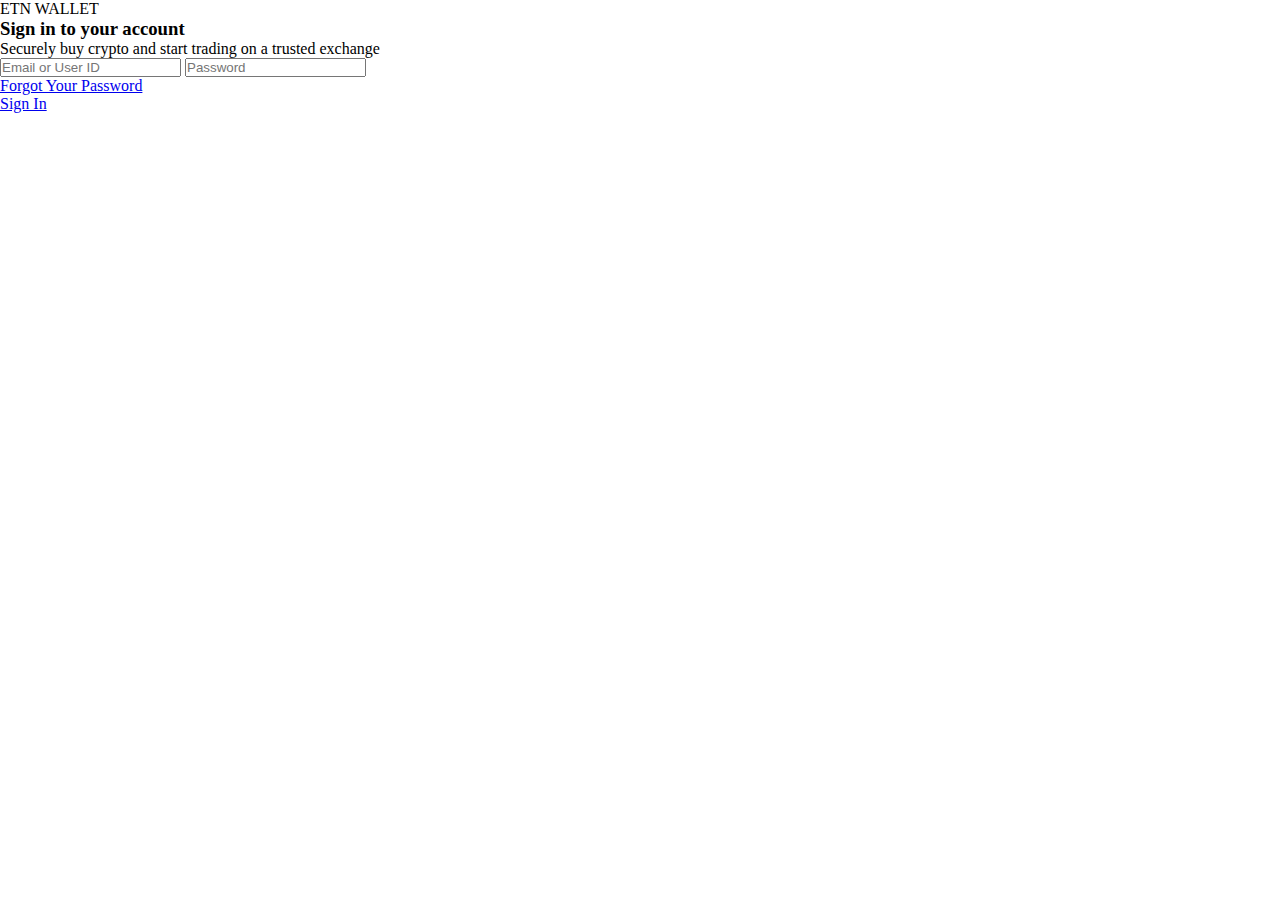
<file: login.html>
<!DOCTYPE html>
<html lang="en">
<head>
    <meta charset="UTF-8">
    <meta http-equiv="X-UA-Compatible" content="IE=edge">
    <meta name="viewport" content="width=device-width, initial-scale=1.0">
    <link rel="stylesheet" href="/login.css">
    <title>Document</title>
</head>
<body>

   <div class="logo"> <i class="fa fa-google-wallet" aria-hidden="true"></i></span> ETN WALLET</a>
   </div>
    <div class="container">
        <div class="head">
            <h3>Sign in to your account</h3>
            <p>Securely buy crypto and start trading on a trusted exchange</p>
        </div>
        


        <div class="inputs">
            <input type="text" placeholder="Email or User ID">
            <input type="password" placeholder="Password">
        </div>
<div class="forgot">
    <a href="#">Forgot Your Password</a>
</div>


<div class="sign">
   <a href="index.html">Sign In</a>
</div>

    </div>

    
</body>
</html>
</file>
<file: login.css>
*{
    margin: 0;
    padding: 0;
}
@media screen and (max-width: 514px){
*{
    font-family: Arial, Helvetica, sans-serif;
}
.logo
{
    margin: 15px 0 0 25px;
}

.head{
    padding-top: 65px;
    text-align: center;
    padding: 0 20px 0 20px;
    margin-top: 75px;
}
.head p{
padding: 20px 25px 0 25px;
}
.inputs{
    display: flex;
    flex-direction: column;
    align-items: center;
    justify-content: center;
}
.inputs input{
    display: flex;
    flex-direction: column;
    height: 55px;
    width: 85%;
    margin-top: 25px;
    border: 1px solid black;
    border-radius: 12px;
   
}



.forgot {
    font-family: Arial, Helvetica, sans-serif;
   
    padding: 20px 0 0 35px;
}
.sign{
    margin-top: 45px;
    display: flex;
    align-items: center;
    justify-content: center;
    
}
.sign a {
    text-decoration: none;
    font-family: Arial, Helvetica, sans-serif;
    color: white;
    background-color: rgb(0, 192, 192);
    padding: 14px 105px;
    border-radius: 12px;
}



}
</file>
